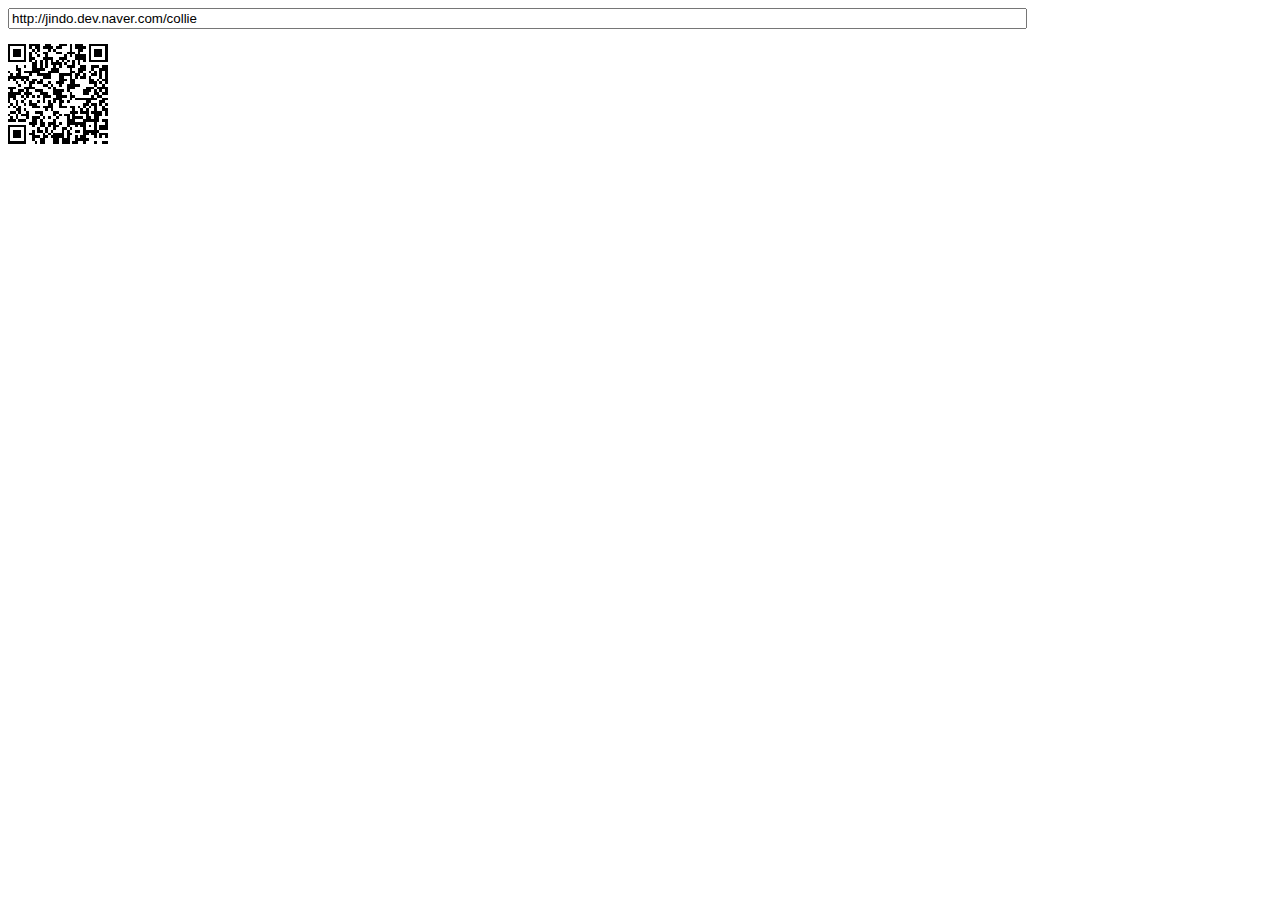
<file: js/qrcode_js/index.html>
<!DOCTYPE html PUBLIC "-//W3C//DTD XHTML 1.0 Transitional//EN" "http://www.w3.org/TR/xhtml1/DTD/xhtml1-transitional.dtd">
<html xmlns="http://www.w3.org/1999/xhtml" xml:lang="ko" lang="ko">
<head>
<title>Cross-Browser QRCode generator for Javascript</title>
<meta http-equiv="Content-Type" content="text/html; charset=UTF-8" />
<meta name="viewport" content="width=device-width,initial-scale=1,user-scalable=no" />
<script type="text/javascript" src="jquery.min.js"></script>
<script type="text/javascript" src="qrcode.js"></script>
</head>
<body>
<input id="text" type="text" value="http://jindo.dev.naver.com/collie" style="width:80%" /><br />
<div id="qrcode" style="width:100px; height:100px; margin-top:15px;"></div>

<script type="text/javascript">
var qrcode = new QRCode(document.getElementById("qrcode"), {
	width : 100,
	height : 100
});

function makeCode () {		
	var elText = document.getElementById("text");
	
	if (!elText.value) {
		alert("Input a text");
		elText.focus();
		return;
	}
	
	qrcode.makeCode(elText.value);
}

makeCode();

$("#text").
	on("blur", function () {
		makeCode();
	}).
	on("keydown", function (e) {
		if (e.keyCode == 13) {
			makeCode();
		}
	});
</script>
</body>
</file>
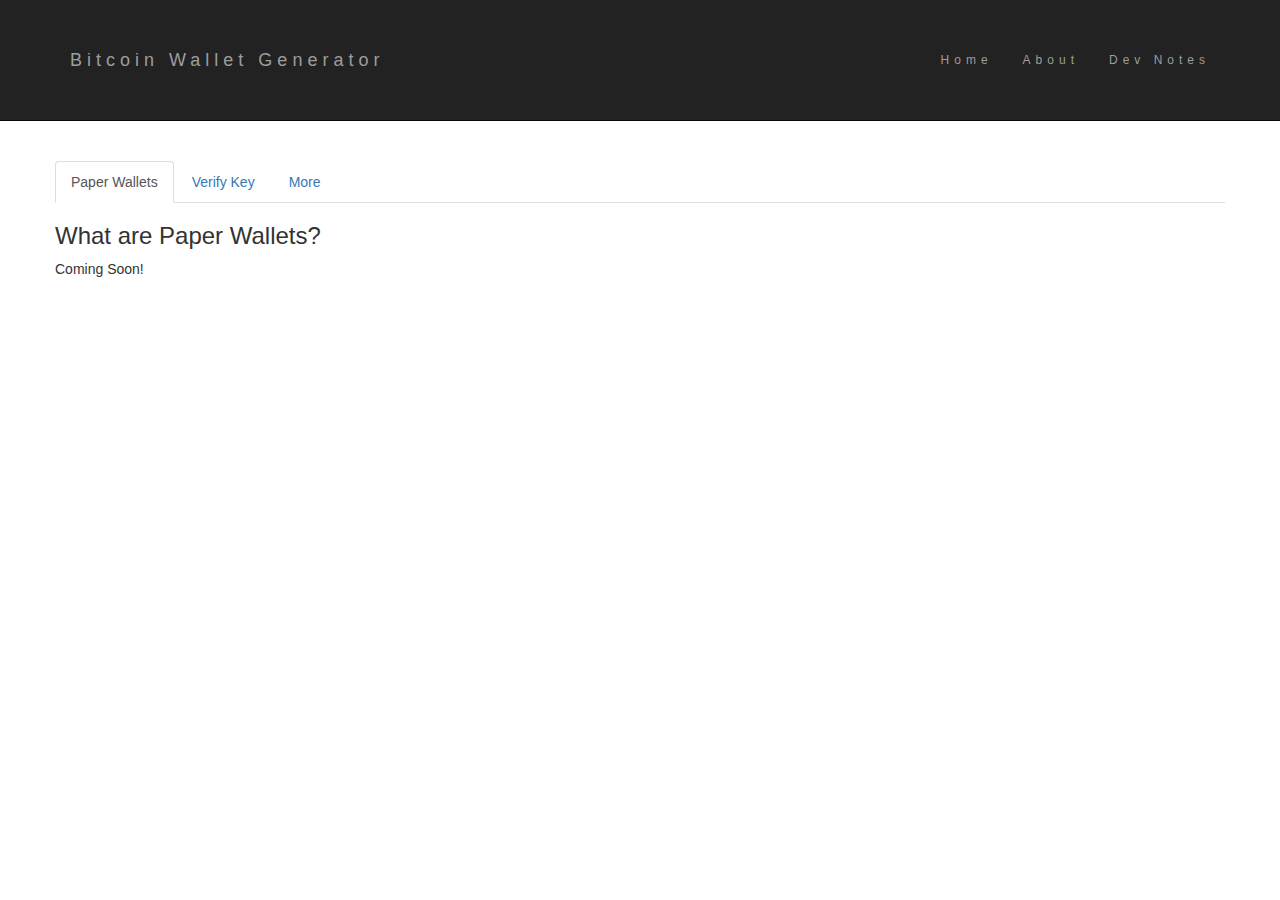
<file: about.html>
<!DOCTYPE html>
<html lang="en">
<head>
    <title>About</title>
	<meta charset="utf-8">
	
	  <!-- local stylesheet-->
  <link rel="stylesheet" href="./css/style.css">
  
  <!-- bootsrap library import and compatibility for mobile devices added-->
  <meta name="viewport" content="width=device-width, initial-scale=1">
  <link rel="stylesheet" href="https://maxcdn.bootstrapcdn.com/bootstrap/3.3.7/css/bootstrap.min.css">
  <script src="https://ajax.googleapis.com/ajax/libs/jquery/3.2.1/jquery.min.js"></script>
  <script src="https://maxcdn.bootstrapcdn.com/bootstrap/3.3.7/js/bootstrap.min.js"></script>
</head>
  <body>
	<nav class="navbar navbar-inverse navbar-static-top">
	  <div class="container">
		<div class="navbar-header">
		  <button type="button" class="navbar-toggle" data-toggle="collapse" data-target="#myNavbar">
			<span class="icon-bar"></span>
			<span class="icon-bar"></span>
			<span class="icon-bar"></span> 
		  </button>
		  <a class="navbar-brand" href="#">Bitcoin Wallet Generator</a>
		</div>
		<div class="collapse navbar-collapse" id="myNavbar">
		  <ul class="nav navbar-nav navbar-right">
			<li><a href="./index.html">Home</a></li>
			<li><a href="./about.html">About</a></li>
			<li><a href="./dev-notes.html">Dev Notes</a></li>
		  </ul>
		</div>
	  </div>
	</nav>
	<div id="about" class="container">
		<div class="row">
			<!--bootstrap tab interface-->
			<!--allows user to toggle between tabs with a fade animation-->
			<ul class="nav nav-tabs">
			  <li class="active"><a data-toggle="tab" href="#paper-wallets">Paper Wallets</a></li>
			  <li><a data-toggle="tab" href="#verify">Verify Key</a></li>
			  <li><a data-toggle="tab" href="#more">More</a></li>
			</ul>

			<div class="tab-content">
			  <div id="paper-wallets" class="tab-pane fade in active">
				<h3>What are Paper Wallets?</h3>
				<p>Coming Soon!</p>
			  </div>
			  <div id="verify" class="tab-pane fade">
				<h3>Verify your key</h3>
				<p>Coming Soon!</p>
			  </div>
			  <div id="more" class="tab-pane fade">
				<h3>Learn More</h3>
				<p>Coming Soon!</p>
			  </div>
			</div>	
		</div>

	
	</div>
	
	
	
	
  </body>

  
  
</html>
</file>
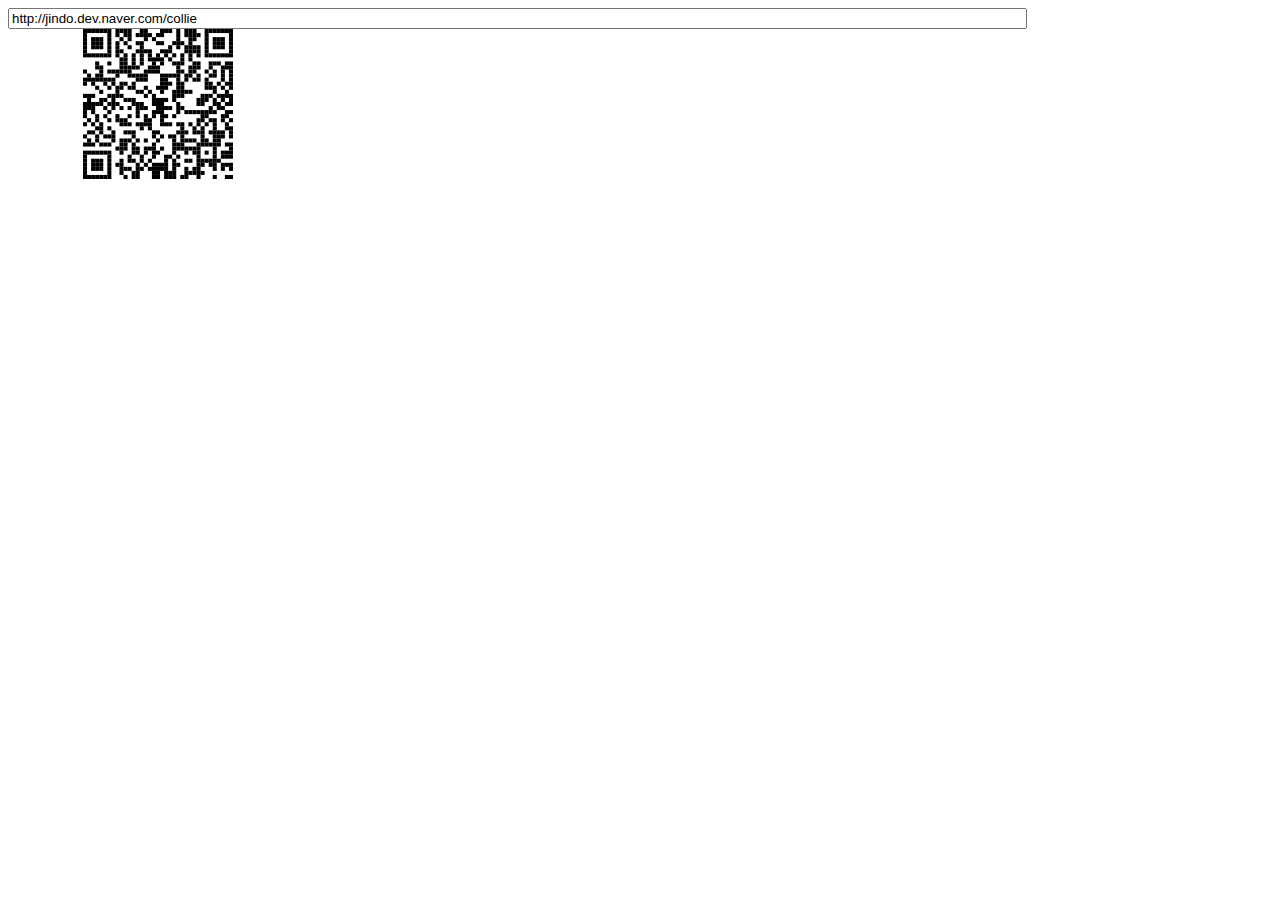
<file: js/qrcode_js/index-svg.html>
<!DOCTYPE html PUBLIC "-//W3C//DTD XHTML 1.0 Transitional//EN" "http://www.w3.org/TR/xhtml1/DTD/xhtml1-transitional.dtd">
<html xmlns="http://www.w3.org/1999/xhtml" xml:lang="ko" lang="ko">
  <head>
    <title>Cross-Browser QRCode generator for Javascript</title>
    <meta http-equiv="Content-Type" content="text/html; charset=UTF-8" />
    <meta name="viewport" content="width=device-width,initial-scale=1,user-scalable=no" />
    <script type="text/javascript" src="jquery.min.js"></script>
    <script type="text/javascript" src="qrcode.js"></script>
  </head>
  <body>
  <input id="text" type="text" value="http://jindo.dev.naver.com/collie" style="width:80%" />
  <svg xmlns="http://www.w3.org/2000/svg" xmlns:xlink="http://www.w3.org/1999/xlink">
    <g id="qrcode"/>
  </svg>
  <script type="text/javascript">
  var qrcode = new QRCode(document.getElementById("qrcode"), {
      width : 100,
      height : 100,
      useSVG: true
  });

  function makeCode () {		
      var elText = document.getElementById("text");

      if (!elText.value) {
          alert("Input a text");
          elText.focus();
          return;
      }

      qrcode.makeCode(elText.value);
  }

  makeCode();

  $("#text").
      on("blur", function () {
          makeCode();
      }).
      on("keydown", function (e) {
          if (e.keyCode == 13) {
              makeCode();
          }
      });
    </script>
  </body>
</html>
</file>
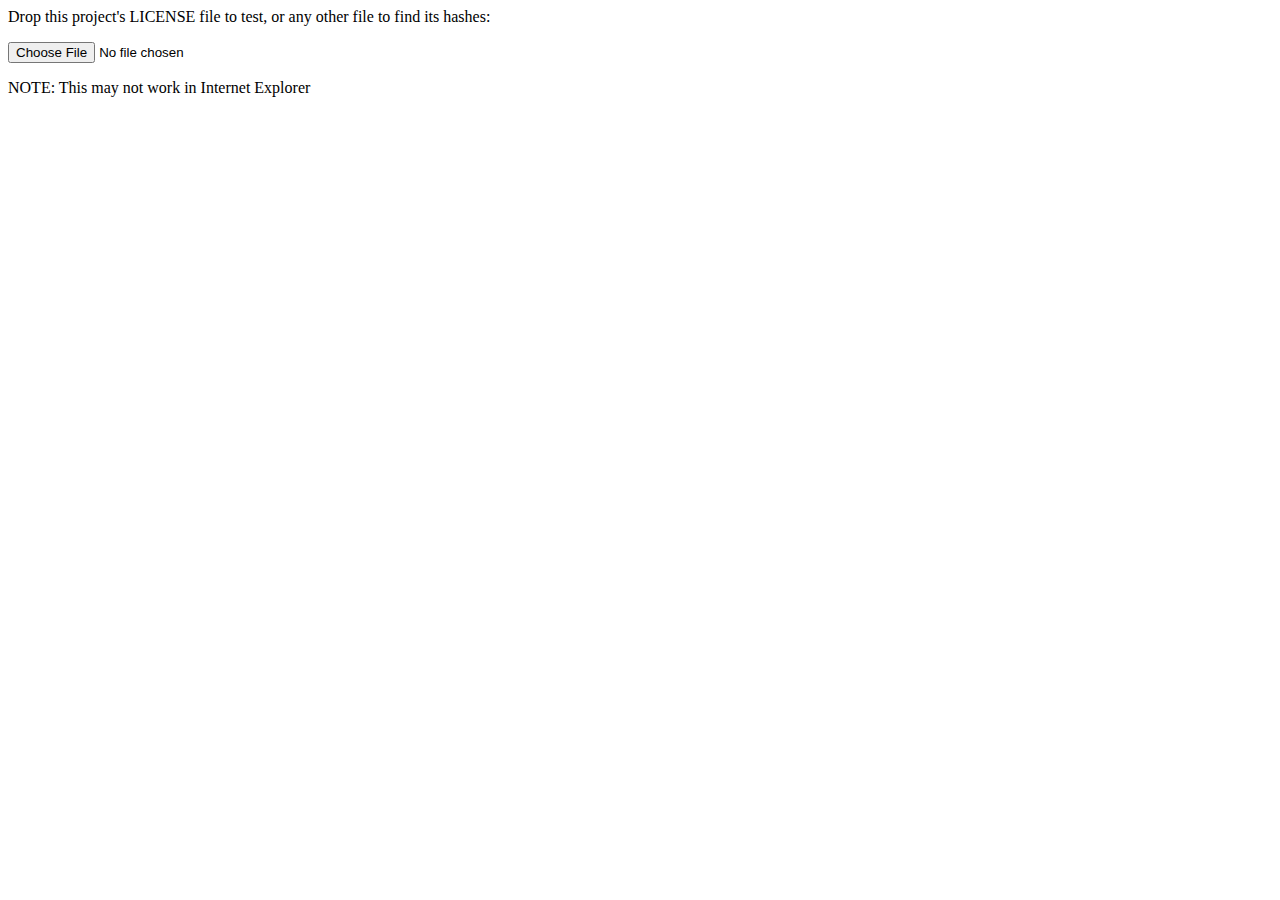
<file: js/sha_js/test/hash-file.html>
<!DOCTYPE html>
<html>
	<head>
		<title>jsSHA (http://caligatio.github.com/jsSHA/) - File Test</title>
		<meta http-equiv="Content-Type" content="text/html;charset=utf-8" />
        <script type="text/javascript" src="../src/sha.js"></script>
        <script type="text/javascript" >
            // How many bytes to read per chunk
            var chunkSize = Math.pow(10, 5)

            // Handle various I/O problems
            function errorHandler(evt) {
                switch(evt.target.error.code) {
                    case evt.target.error.NOT_FOUND_ERR:
                        alert('File Not Found!')
                        break
                    case evt.target.error.NOT_READABLE_ERR:
                        alert('File is not readable')
                        break
                    case evt.target.error.ABORT_ERR:
                        break // noop
                    default:
                        alert('An error occurred reading this file.')
                }
            }

            // Recurse through async chunk reads
            function readFile(hasher1, hasher224, hasher256, hasher384, hasher512, file, start, stop) {
                var progress = document.querySelector('#progress')
                // Only read to the end of the file
                stop = (stop <= file.size) ? stop : file.size

                // Prepare to read chunk
                var reader = new FileReader()
                reader.onerror = errorHandler

                // If we use onloadend, we need to check the readyState.
                reader.onloadend = function(evt) {
                    if (evt.target.readyState == FileReader.DONE) {
                        hasher1.update(evt.target.result)
                        hasher224.update(evt.target.result)
                        hasher256.update(evt.target.result)
                        hasher384.update(evt.target.result)
                        hasher512.update(evt.target.result)

                        var percent = Math.round((stop / file.size) * 100)
                        progress.innerHTML = 'Progress: ' + percent + '%'

                        // Recurse or finish
                        if (stop == file.size) {
                            progress.innerHTML = "";
                            result1 = hasher1.getHash('HEX')
                            result224 = hasher224.getHash('HEX')
                            result256 = hasher256.getHash('HEX')
                            result384 = hasher384.getHash('HEX')
                            result512 = hasher512.getHash('HEX')

                            progress.innerHTML += '<p>SHA-1: ' + result1 + '</p>';
                            progress.innerHTML += '<p>SHA-224: ' + result224 + '</p>';
                            progress.innerHTML += '<p>SHA-256: ' + result256 + '</p>';
                            progress.innerHTML += '<p>SHA-384: ' + result384 + '</p>';
                            progress.innerHTML += '<p>SHA-512: ' + result512 + '</p>';
                        } else {
                            readFile(hasher1, hasher224, hasher256, hasher384, hasher512, file, start + chunkSize, stop + chunkSize)
                        }
                    }
                }

                // Begin read
                var blob = file.slice(start, stop)
                reader.readAsArrayBuffer(blob)
            }

            function handleFileSelect(input) {
                var progress = document.querySelector('#progress')
                // Reset progress indicator on new file selection.
                progress.innerHTML = 'Progress: 0%';

                // Get file object from the form
                var file = input.files[0];

                var hasher1 = new jsSHA('SHA-1', 'ARRAYBUFFER')
                var hasher224 = new jsSHA('SHA-224', 'ARRAYBUFFER')
                var hasher256 = new jsSHA('SHA-256', 'ARRAYBUFFER')
                var hasher384 = new jsSHA('SHA-384', 'ARRAYBUFFER')
                var hasher512 = new jsSHA('SHA-512', 'ARRAYBUFFER')

                // Read file in chunks
                readFile(hasher1, hasher224, hasher256, hasher384, hasher512, file, 0, chunkSize)
            }
        </script>
        <style type="text/css">
            .correct
            {
                color: #00FF00;
                background-color: #FFFFFF;
            }

            .incorrect
            {
                color: #FF0000;
                background-color: #FFFFFF;
            }
        </style>
    </head>
    <body>
        Drop this project's LICENSE file to test, or any other file to find its hashes:
        <p>
            <input type="file" id="files" name="file" onchange="handleFileSelect(this)" />
        </p>
        NOTE: This may not work in Internet Explorer
        <div id="progress"></div>
    </body>
</html>
</file>
<file: css/style.css>
.container{
	padding:20px;
	
}

.navbar {
    padding-top: 15px;
    padding-bottom: 15px;
    border: 0;
    border-radius: 0;
    margin-bottom: 0;
    font-size: 12px;
    letter-spacing: 5px;
}

.qrcode {
	width:50%;
	margin:0 auto;	
}
</file>
